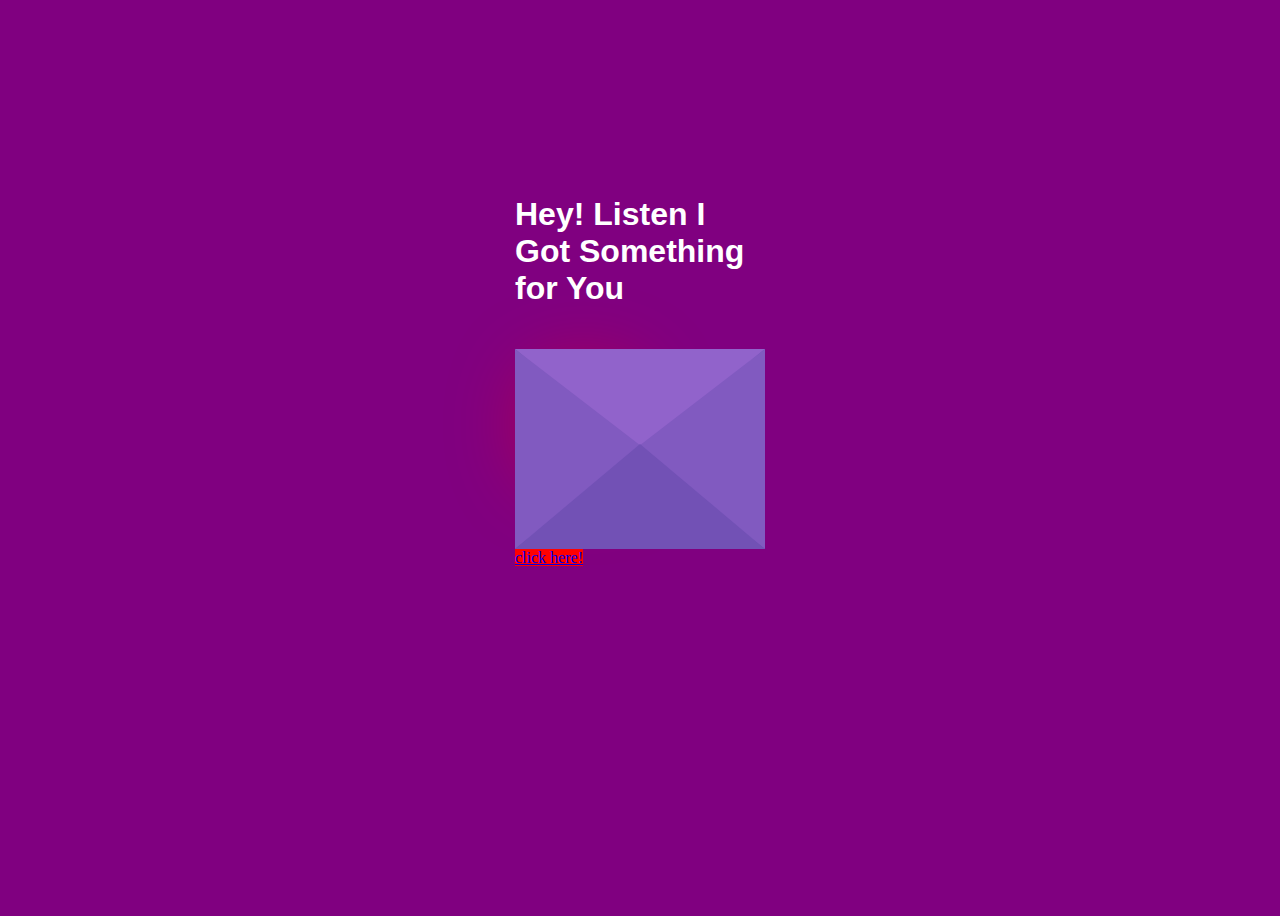
<file: index.html>
<!DOCTYPE html>
<html lang="en">
<head>
    <meta charset="UTF-8">
    <meta name="viewport" content="width=device-width, initial-scale=1.0">
    <title>birthday proj</title>
    <link rel="stylesheet" href="style.css">
</head>
<body>
    <div class="envelop">
        <div class="back"></div>
        <div class="letter">
            <div class="heart"></div>
        <div class="text">
            <p>I want to say<br>
            many thanks but,<br>
        i can't express so i made <br>
    this for you</p>
    
           
    </div>

</div>
<a href="new.html" style="background-color: red;">click here!</a>

<div class="front"></div>
    <div class="top"></div>
        <div class="shadow"></div>
            <div class="text1">
                <h1>Hey! Listen I Got Something for You</h1>
   </div>
</div>
    
</body>
</html>
</file>
<file: style.css>
body{
    display: flex;
    align-items: center;
    justify-content: center;
    height: 100vh;
    background:purple;
}

.envelop{
position: relative;
cursor: pointer;

}
.back{
    position: relative;
    width: 250px;
    height: 200px;
    background:#6247aa;
}

.front{
    position:absolute;
    border-right: 130px solid #815ac0;
    border-top: 100px solid transparent;
    border-bottom: 100px solid transparent;
    height: 0;
    width: 0;
    top: 0;
    left: 120px;
    z-index: 4;

}
.front:before {
    content: "";
    position: absolute;
    border-left: 130px solid #815ac0;
    border-top: 100px solid transparent;
    border-bottom: 100px solid transparent;
    height: 0;
    width: 0;
    top: -100px ;
    left: -120px;
}
.front:after{
    content: '';
    position: absolute;
    border-bottom: 105px solid #7251b5;
    border-left: 125px solid transparent;
    border-right: 125px solid transparent;
    height: 0;
    width: 0;
    top: -5px;
    left: -120px;

}
.top{
    position: absolute;
    border-top: 105px solid #9163cb;
    border-left: 125px solid transparent;
    border-right: 125px solid transparent;
    height: 0;
    width: 0;
    top: 0;
    transform-origin: top;
    transition: 0.4s;
 
}
.envelop:hover .top{
    transform: rotateX(160deg);
}
.letter{
    position: absolute;
    background: white;
    width:230px;
    height: 180px;
    top: 10px;
    left: 10px;
    transition: 0.2s;
}
.envelop:hover .letter{
    transform: translateY(-100px);
    z-index: 2;
}
.text1{
    position: absolute;
    color: white;
    font-family: sans-serif;
    top: -80%;
}
.text{
    text-align: center;
    font-size: 11px;
    font-family: Arial, Helvetica, sans-serif;
    margin-top: 20px;
    font-weight: bold;
    color: black;
    position: relative;
    top: -20px;
    left: 20px;
}

.heart{
    background-color: red;
    height: 70px;
    width: 70px;
    position: relative;
    top: 20px;
    left: 20px;
    transform: rotate(-45deg);
    box-shadow: -5px 10px 90px red;
    animation: untoldcoding 0.8s linear infinite;
}

@keyframes untoldcoding {
    0%{
        transform: rotate(-45deg) scale(1.05);
    }
    70%{
        transform: rotate(-45deg) scale(1.0);
    }
    100%{
        transform: rotate(-45deg) scale(0.8);
    }
}

.heart::before{
    content: '';
    position: absolute;
    height: 70px;
    width: 70px;
    background-color:red ;
    top: -40px;
    border-radius: 50px;
}
.heart:after{
    content: '';
    position: absolute;
    height: 70px;
    width: 70px;
    background-color:red ;
    right: -40px;
    border-radius: 50px;
}
</file>
